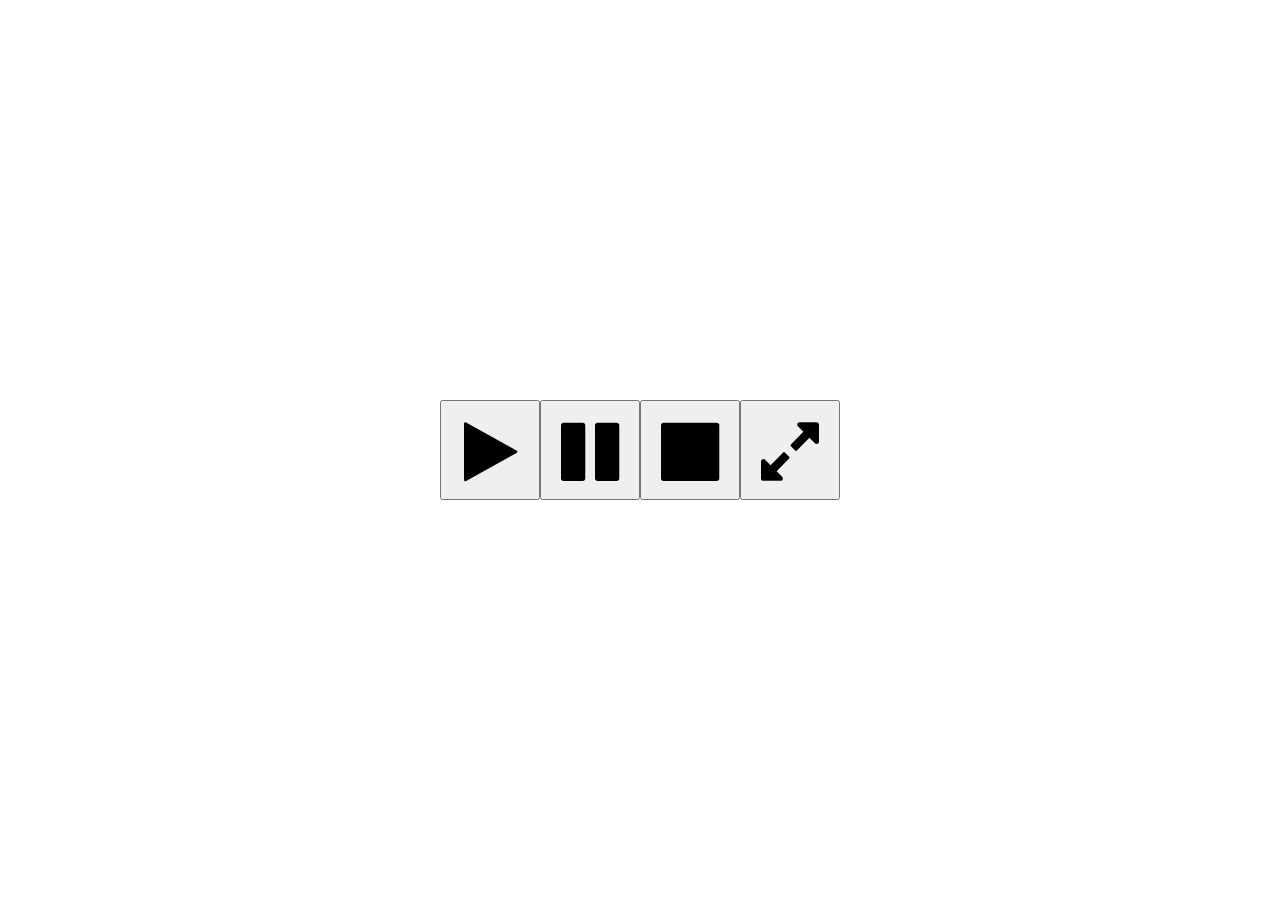
<file: app/modules/flaskr/static/index.html>
<!DOCTYPE html>
<html lang="sk">
<head>
  <meta charset="UTF-8">
  <meta name="viewport" content="width=device-width, initial-scale=1">
  <link rel="stylesheet" type="text/css" href="css/index.css">
  <link rel="stylesheet" href="https://cdnjs.cloudflare.com/ajax/libs/font-awesome/4.7.0/css/font-awesome.min.css">

  <title>Scheduler</title>
</head>
<body>
    <div class="height-width-hundred">
        <div class="flex-center">

            <button class="control-button play" ><a class="button-anchor" href="./api/play"><i class="fa fa-play" aria-hidden="true"></i></a></button>
            <button class="control-button pause"><a class="button-anchor" href="./api/pause"><i class="fa fa-pause" aria-hidden="true"></i></a></button>
            <button class="control-button stop" ><a class="button-anchor" href="./api/stop"><i class="fa fa-stop" aria-hidden="true"></i></a></button>
            <button class="control-button fullscreen" ><a class="button-anchor" href="./api/fullscreen"><i class="fa fa-expand" aria-hidden="true"></i></a></button>
        </div>
    </div>

</body>
</html>
</file>
<file: app/modules/flaskr/static/css/index.css>
*, body {
    margin: 0;
    padding: 0;
}

html, body {
    height: 100%;
}

.height-width-hundred {
    width: 100%;
    height: 100%;
}

.flex-center {
    display: flex;
    justify-content: center;
    align-items: center;
    width: 100%;
    height: 100%;
}

.control-button {
    width: 100px;
    height: 100px;
}

.button-anchor {
    text-decoration: none;
    display: flex;
    width: 100%;
    height: 100%;
}

.button-anchor i {
    width: 100%;
    height: 100%;
    font-size: 68px;
    padding: 16px;
}

.button-anchor, .button-anchor:visited, .button-anchor:hover, .button-anchor:active {
    color: inherit;
}
</file>
